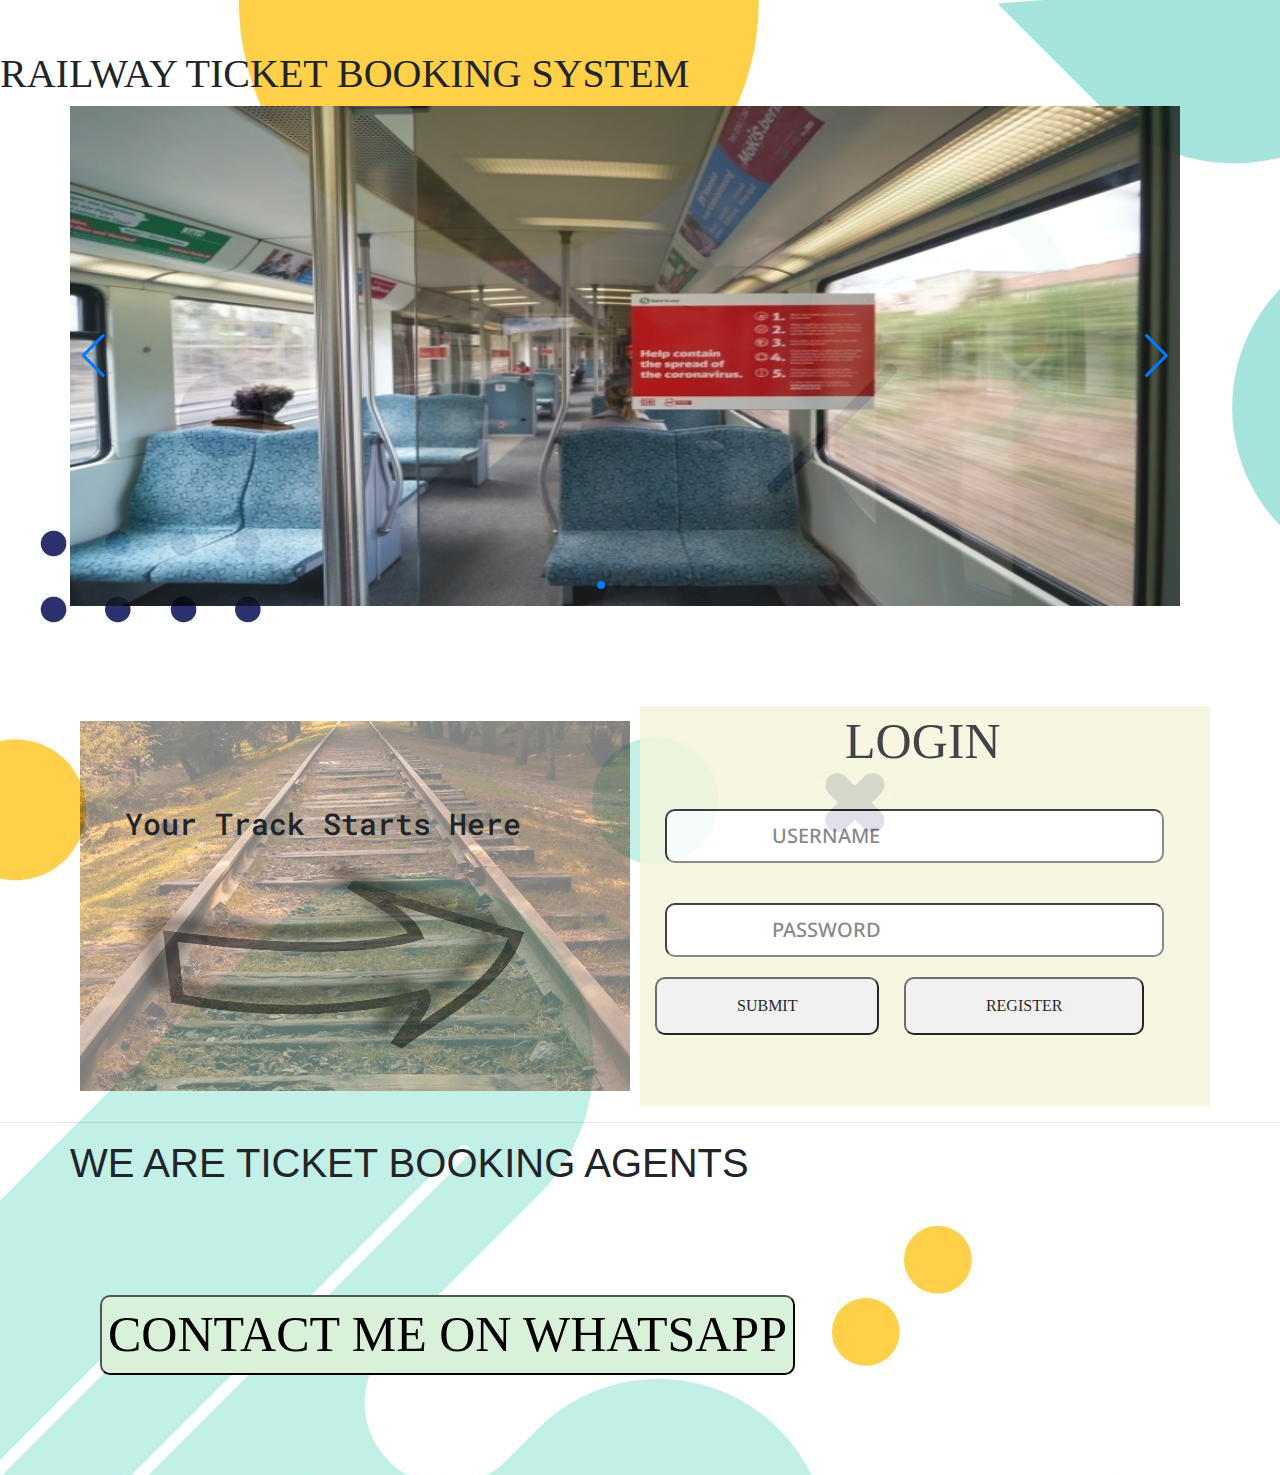
<file: index.html>
<!DOCTYPE html>
<html>
    <head>
        <title>LOGIN</title>
        <link rel="shortcut icon" href="train picture 1.jpg">
        <link rel="stylesheet" href="index.css">
        <link href="https://fonts.googleapis.com/css2?family=Bebas+Neue&family=Dancing+Script:wght@700&family=Noto+Sans&family=Ubuntu:wght@300&display=swap" rel="stylesheet">
        <link href="https://fonts.googleapis.com/css2?family=Bebas+Neue&family=Dancing+Script:wght@700&family=Ubuntu:wght@300&display=swap" rel="stylesheet">
        <link rel="stylesheet" href="https://cdn.jsdelivr.net/npm/bootstrap@4.3.1/dist/css/bootstrap.min.css" integrity="sha384-ggOyR0iXCbMQv3Xipma34MD+dH/1fQ784/j6cY/iJTQUOhcWr7x9JvoRxT2MZw1T" crossorigin="anonymous">
        <link rel="stylesheet" href="https://unpkg.com/swiper@8/swiper-bundle.min.css"/>
        <link rel="preconnect" href="https://fonts.googleapis.com">
        <link rel="preconnect" href="https://fonts.gstatic.com" crossorigin>
        <link href="https://fonts.googleapis.com/css2?family=Open+Sans:wght@300&family=Roboto+Mono:wght@400;500;700&display=swap" rel="stylesheet">


    </head>
    <body style="background-image: url('images/back.jpg');">
        <header>
            <h1>RAILWAY TICKET BOOKING SYSTEM</h1>
        </header>



        <div class="container">
            <div class="row" id="swipers-container">
                <!-- Slider main container -->
                <div class="swiper">
                    <!-- Additional required wrapper -->
                    <div class="swiper-wrapper">
                    <!-- Slides -->
                        <div class="swiper-slide"><img src="images/1.jpg" alt=""></div>
                        <div class="swiper-slide"><img src="images/2.jpg" alt=""></div>
                        <div class="swiper-slide"><img src="images/3.jpg" alt=""></div>
                        <div class="swiper-slide"><img src="images/4.jpg" alt=""></div>
                    </div>
                    <!-- If we need pagination -->
                    <div class="swiper-pagination"></div>
  
                    <!-- If we need navigation buttons -->
                    <div class="swiper-button-prev"></div>
                    <div class="swiper-button-next"></div>
  
                </div>

            </div>
        </div>


        <div class="container" id="login_and_picture">
            <div class="row">
                <div class="col-lg-6" style="background-image: url('images/processed_img2.png'); background-repeat: no-repeat; background-position: center;">
                    <!--<h1>hello alllllll ajjknfkf anndjfsndj fjsdfjsj</h1>-->
                    <ul style="list-style-type: none;">
                        <li><h1 id="track_starts" style="opacity: 100%;">Your Track Starts Here</h1></li>
                        <li><img id="ra" style="opacity: 50%;" src="images/right_arrow.png" alt=""></li>
                    </ul>
                    
                    <!--<img src="images/beside_log.jpg" id="track" alt="">-->
                </div>

                <div class="col-lg-6" id="login">
                    <h1>LOGIN</h1>
                    <input type="text" name="username" placeholder="USERNAME" id="user"><br/>
                    <input type="password" name="password" placeholder="PASSWORD" id="pass"><br/>
                    <input type="submit" value="SUBMIT" onclick="login()">
                    <input type="submit" value="REGISTER" onclick="register()">
                </div>
            </div>
        </div>
        <hr>
        <div class="container">
            <div class="row">
                <h1>WE ARE TICKET BOOKING AGENTS</h1>
            </div>
        </div>
            <script type="text/javascript">const getobject =[
                {
                    user: "a",
                    pass: "a"
                },
                {
                    user: "0",
                    pass: "0"
                },
                {
                    user: "kiran",
                    pass: "kiran"
                }
            ]
            function login()
            {
            const user = document.getElementById('user').value;
            const pass = document.getElementById('pass').value;
            //const user = window.prompt("enter user name:");
            //const pass = window.prompt("enter password:");

        
            for(i=0; i< getobject.length; ++i)
            {
                if(user==getobject[i].user && pass == getobject[i].pass)
                {
                    window.location="https://kiran-alt.github.io/MY_1st_miniproject_page2/";
                    return    
                }
                
            }
            window.alert("wrong username or password");
            }
            function register(){
                const newuser=window.prompt("REGISTER\nenter ur name:")
                const newpass=window.prompt("enter ur password:")
                const  newreg = {
                    user: newuser,
                    pass: newpass
                }
                getobject.push(newreg);
                window.alert("registered successfully") 
        
            }</script>


            <input type="button" id="contact1" value="CONTACT ME ON WHATSAPP" onclick="open_whatsapp()">
            <script type="text/javascript">
                function open_whatsapp(){
                    window.location.href="https://api.whatsapp.com/send/?phone=6301252251&text&type=phone_number&app_absent=0";
                }
            </script>
            
            <script src="https://unpkg.com/swiper@8/swiper-bundle.min.js"></script> 
            <script>
                const swiper = new Swiper('.swiper', {
                loop: true,

                pagination: {
                    el: '.swiper-pagination',
                },
                navigation: {
                    nextEl: '.swiper-button-next',
                    prevEl: '.swiper-button-prev',
                },
                });   
            </script>


            <!-- JavaScript Bundle with Popper --><script src="https://cdn.jsdelivr.net/npm/bootstrap@5.2.0-beta1/dist/js/bootstrap.bundle.min.js" integrity="sha384-pprn3073KE6tl6bjs2QrFaJGz5/SUsLqktiwsUTF55Jfv3qYSDhgCecCxMW52nD2" crossorigin="anonymous"></script> 
    </body>
</html>
</file>
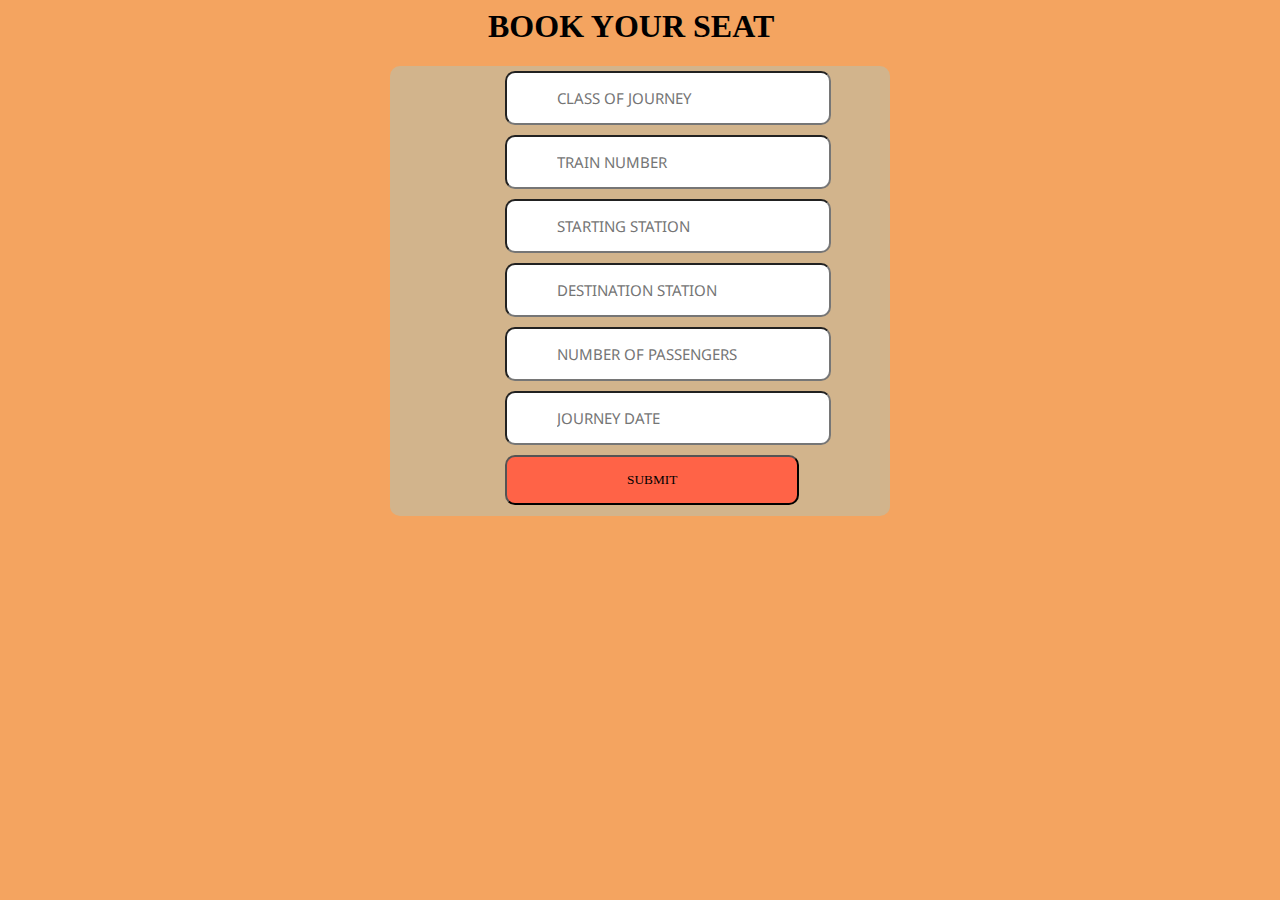
<file: book.html>
<!DOCTYPE html>
<html>
    <head>
        <script type="text/javascript">
        window.alert("you have logged in successfully");
        </script>
        <title>BOOK YOUR SEAT</title>
        <link rel="shortcut icon" href="train picture 1.jpg">
        <link rel="stylesheet" href="book.css">
        <link href="https://fonts.googleapis.com/css2?family=Bebas+Neue&family=Dancing+Script:wght@700&family=Noto+Sans&family=Ubuntu:wght@300&display=swap" rel="stylesheet">
    </head>
    <body>
        <header><h1>BOOK YOUR SEAT</h1></header>
        <div class="c">
            <form action="payement.html"> 
                <input type="text" name="coj" placeholder="CLASS OF JOURNEY">
                <br/>
                <input type="text" name="tn" placeholder="TRAIN NUMBER">
                <br/>
                <input type="text" name="ss" placeholder="STARTING STATION">
                <br/>
                <input type="text" name="ds" placeholder="DESTINATION STATION">
                <br/>
                <input type="text" name="nop" placeholder="NUMBER OF PASSENGERS">
                <br/>
                <input type="text" name="date" placeholder="JOURNEY DATE">
                <br/>
                <input type="submit" value="SUBMIT" placeholder="SUBMIT">
            </form>
        </div>
    </body>
</html>
</file>
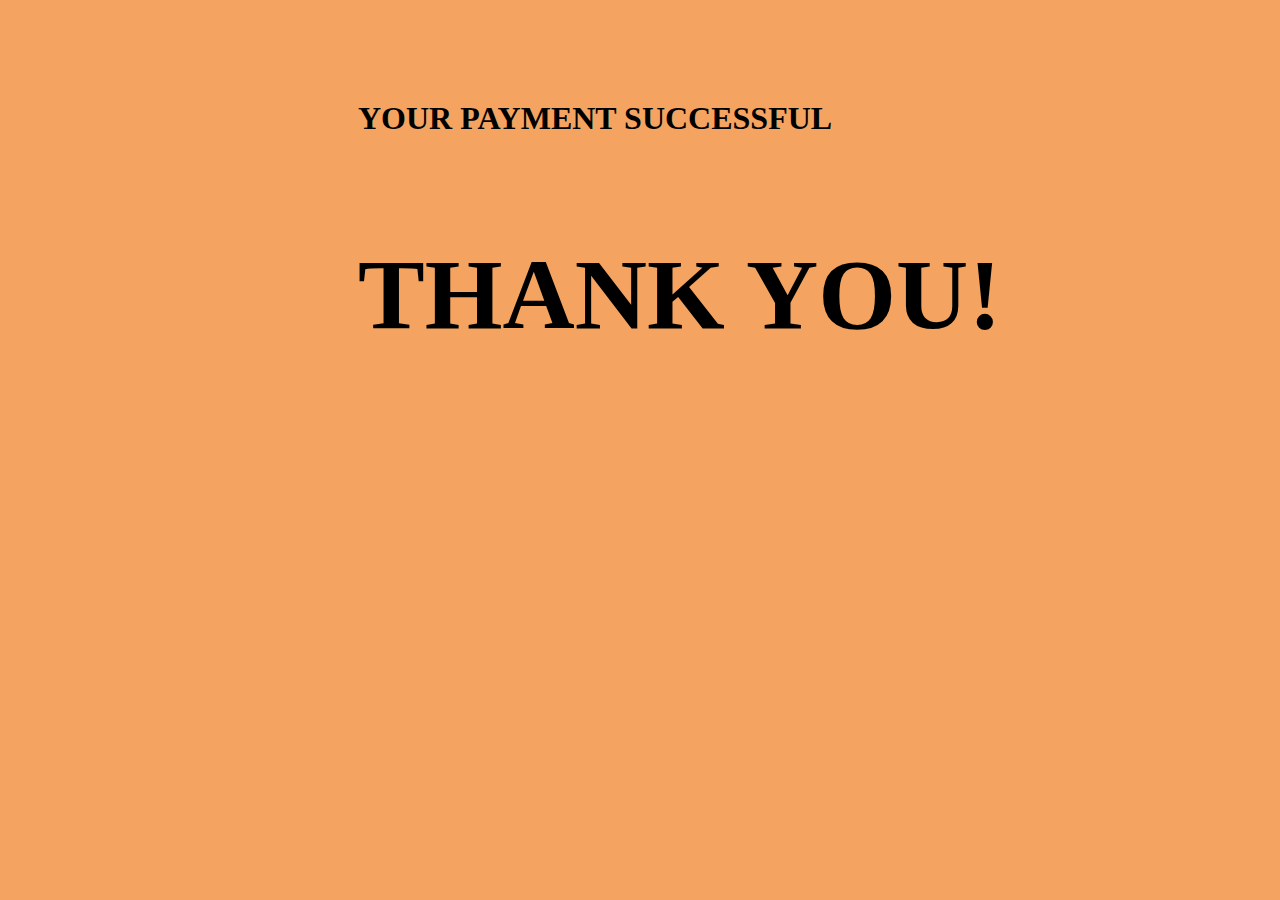
<file: payement successful.html>
<!DOCTYPE html>
<html>
    <head>
        <title>STATUS</title>
        <link rel="shortcut icon" href="train picture 1.jpg">
        <link rel="stylesheet" href="payement successful.css">
    </head>
    <body>
        <h1>YOUR PAYMENT SUCCESSFUL</h1>
        <h1 class="t">THANK YOU!</h1>
    </body>
</html>
</file>
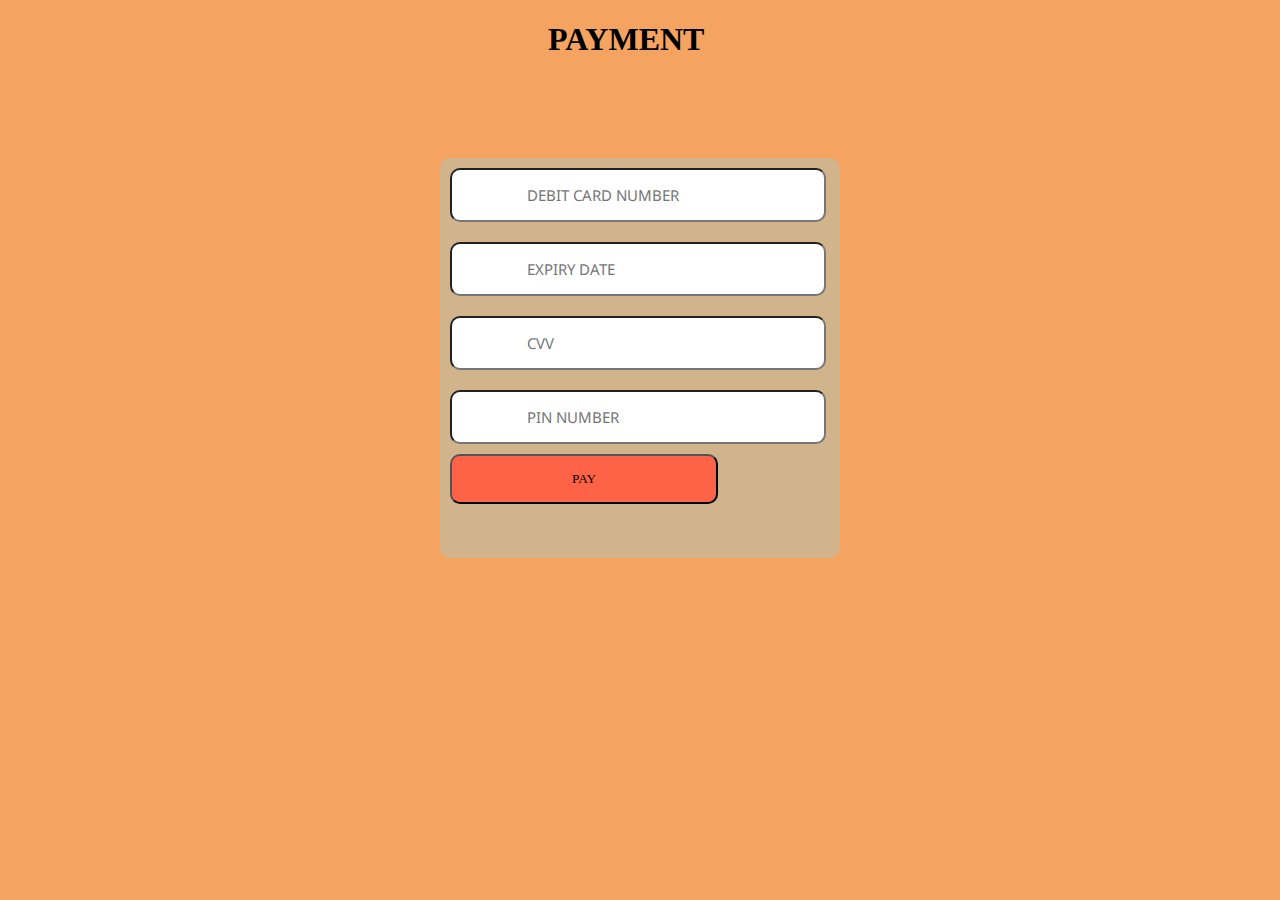
<file: payement.html>
<!DOCTYPE html>
<html>
    <head>
        <title>PAYMENT</title>
        <link rel="shortcut icon" href="train picture 1.jpg">
        <link rel="stylesheet" href="payement.css">
        <link href="https://fonts.googleapis.com/css2?family=Bebas+Neue&family=Dancing+Script:wght@700&family=Noto+Sans&family=Ubuntu:wght@300&display=swap" rel="stylesheet">
    </head>
    <body>
        <h1>PAYMENT</h1>
        <div class="container">
        <form action="payement successful.html">
            <input type="text" placeholder="DEBIT CARD NUMBER"><br/>
            <input type="text" placeholder="EXPIRY DATE"><br/>
            <input type="text" placeholder="CVV"><br/>
            <input type="password" placeholder="PIN NUMBER"><br/>
            <input type="submit" value="PAY" placeholder="PAY">
        </form>
        </div>
    </body>
</html>
</file>
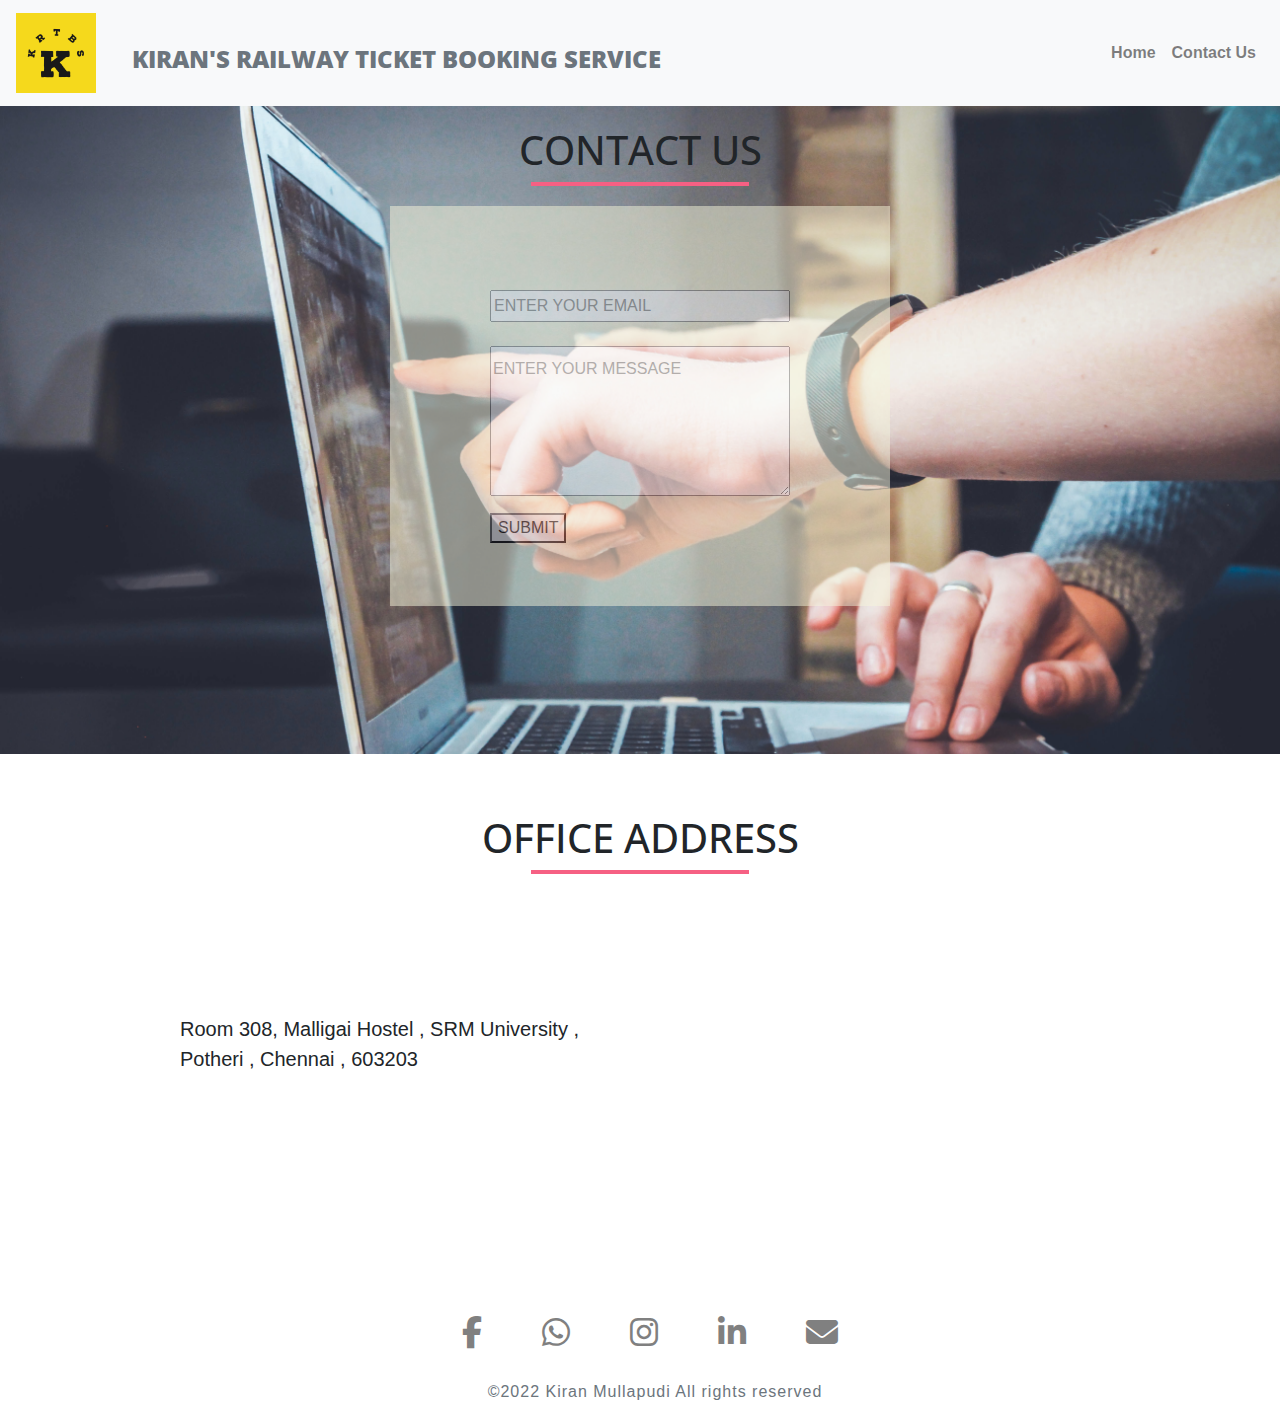
<file: contact/contact.html>
<!DOCTYPE html>
<html lang="en">
<head>
    <meta charset="UTF-8">
    <meta http-equiv="X-UA-Compatible" content="IE=edge">
    <meta name="viewport" content="width=device-width, initial-scale=1.0">
    <title>KRTBS Contact Us</title>
    <link rel="stylesheet" href="contact.css">
    <link rel="shortcut icon" href="contact_images/KRTBS_update.png">
    <link href="https://fonts.googleapis.com/css2?family=Bebas+Neue&family=Dancing+Script:wght@700&family=Noto+Sans&family=Ubuntu:wght@300&display=swap" rel="stylesheet">
    <link href="https://fonts.googleapis.com/css2?family=Bebas+Neue&family=Dancing+Script:wght@700&family=Ubuntu:wght@300&display=swap" rel="stylesheet">
    <link rel="stylesheet" href="https://cdn.jsdelivr.net/npm/bootstrap@4.3.1/dist/css/bootstrap.min.css" integrity="sha384-ggOyR0iXCbMQv3Xipma34MD+dH/1fQ784/j6cY/iJTQUOhcWr7x9JvoRxT2MZw1T" crossorigin="anonymous">
    <link rel="stylesheet" href="https://unpkg.com/swiper@8/swiper-bundle.min.css"/>
    <link rel="preconnect" href="https://fonts.googleapis.com">
    <link rel="preconnect" href="https://fonts.gstatic.com" crossorigin>
    <link href="https://fonts.googleapis.com/css2?family=Open+Sans:wght@300&family=Roboto+Mono:wght@400;500;700&display=swap" rel="stylesheet">
    <link rel="stylesheet" href="https://cdnjs.cloudflare.com/ajax/libs/font-awesome/6.1.1/css/all.min.css">
</head>
<body>
    <header>
        <nav class="navbar navbar-expand-md navbar-light bg-light" style="background-color: rgb(227, 224, 224);">
            <a class="navbar-brand" href="index.html">
                <img src="contact_images/KRTBS_update.png"style="width: 80px; height: 80px; opacity: 90%;" alt="">
            </a>                
            <h4 class="nav-item text-muted" style="font-family: 'Open Sans', sans-serif; padding-top: 20px; font-weight:800; margin-left: 20px;">KIRAN'S RAILWAY TICKET BOOKING SERVICE</h4>
            <button class="navbar-toggler" data-bs-toggle="collapse" data-bs-target="#NavMenu">
                <span class="navbar-toggler-icon"></span>
            </button>
            <div class="collapse navbar-collapse" id="NavMenu">
                <ul class="navbar-nav ml-auto">
                    <li class="nav-item">
                        <a class="nav-link" href="https://kiran-alt.github.io/MY_1st_miniproject/"  style="font-weight: 600;">Home</a>
                    </li>
                    <li class="nav-item">
                        <a class="nav-link" href="contact.html" style="font-weight: 600;">Contact Us</a>
                    </li>
                </ul>
            </div>
        </nav>
    </header>
    <section id="_1st_section">
    <h1 id="contact_us_h1">CONTACT US</h1>
    <div class="row">
        <div class="col-sm-5"></div>
        <div class="col-sm-2" id="line"></div>
        <div class="col-sm-5"></div>
    </div>
    <div class="container" id="contact_us_container">
        <form action="https://formspree.io/f/xbjwnopo" method="POST">
            <!--<label>Your email:-->
            <input type="email" name="email" id="email_id_for_css" placeholder="ENTER YOUR EMAIL"><br>
            <br>
            <!--</label>

            <label>Your message:-->
            <textarea name="message" id="message_id_for_css" placeholder="ENTER YOUR MESSAGE"></textarea><br>
            <!--</label>-->
  <!-- your other form fields go here -->

            <button type="submit" id="submit_button">SUBMIT</button>
        </form>
    </div>
    <br>
    <br>
    <!--<div id="space">

    </div>-->

    </section>

    <h1 id="address_h1">OFFICE ADDRESS</h1>
    <div class="row">
        <div class="col-sm-5"></div>
        <div class="col-sm-2" id="line"></div>
        <div class="col-sm-5"></div>
    </div>
    <div class="container" id="address_container">
        <div class="row">
            <div class="col-lg-1"></div>
            <div class="col-lg-5" id="address_p">
                <p>Room 308, Malligai Hostel , SRM University , Potheri , Chennai , 603203</p>
            </div>
            <!--<div class="col-lg-1"></div>-->
            <div class="col-lg-1"></div>
            <div class="col-lg-5">
                <iframe src="https://www.google.com/maps/embed?pb=!1m18!1m12!1m3!1d1764.6015941813707!2d80.04519365377064!3d12.820659648020513!2m3!1f0!2f0!3f0!3m2!1i1024!2i768!4f13.1!3m3!1m2!1s0x3a52f772f87b4599%3A0x86ac97d0c51691aa!2sBOYS%20HOSTEL%2C%20SRM%20UNIVERSITY-KTR%20CAMPUS%2C%20Potheri%2C%20SRM%20Nagar%2C%20Kattankulathur%2C%20Tamil%20Nadu%20603203!5e0!3m2!1sen!2sin!4v1659034258265!5m2!1sen!2sin" width="400" height="300" style="border:0;" allowfullscreen="" loading="lazy" referrerpolicy="no-referrer-when-downgrade"></iframe>
            </div>
        </div>
    </div>


    <!-- JavaScript Bundle with Popper --><script src="https://cdn.jsdelivr.net/npm/bootstrap@5.2.0-beta1/dist/js/bootstrap.bundle.min.js" integrity="sha384-pprn3073KE6tl6bjs2QrFaJGz5/SUsLqktiwsUTF55Jfv3qYSDhgCecCxMW52nD2" crossorigin="anonymous"></script> 
</body>

<footer>
    <div class="container" style="margin-left: 50px;">
        <!--<h1 style="display: flex; align-items: center; justify-content: center; font-family: 'Open Sans', sans-serif;">SOCIAL</h1>-->
        <div class="row" id="our_company">
            <!--<div class="col-sm-1">
                <img src="images/KRTBS_update.png" alt="">
            </div>-->
            
            <!--<div class="col-lg-3" id="test_hover">FOLLOW US ON </div>-->
            <!--<div class="col-sm-1"></div>-->
            <div class="col-sm-12" id="icons">
                <abbr title="Facebook"><a href="https://www.facebook.com/profile.php?id=100069646691511"><i class="fa-brands fa-facebook-f fa-2xl" id="face"></i></a></abbr>
                <abbr title="Whatsapp"><a href="https://wa.me/6301252251"><i class="fa-brands fa-whatsapp fa-2xl" id="what"></i></a></abbr>
                <abbr title="Instagram"><a href="https://www.instagram.com/kiran_mullapudi_/"><i class="fa-brands fa-instagram fa-2xl ab" id="insta"></i></a></abbr>
                <abbr title="Linkedin"><a href="https://www.linkedin.com/in/kiran-mullapudi-75079221a/"><i class="fa-brands fa-linkedin-in fa-2xl" id="linked"></i></a></abbr>
                <abbr title="Mail"><a href=""><i class="fa-solid fa-envelope fa-2xl" id="mai"></i></a></abbr>
            </div>
            <div class="container">
                <div class="row">
                    <div class="col-sm-12" id="all_rights">
                        <p class="text-muted"> &#169;2022 Kiran Mullapudi All rights reserved</p>
                    </div>
                </div>
            </div>
            <!--<div class="col-lg-1">
                <a href="https://www.facebook.com/profile.php?id=100069646691511"><i class="fa-brands fa-facebook-f" style="color: gray;"></i></a>

            </div>
            <div class="col-lg-1">
                <a href="https://wa.me/6301252251"><i class="fa-brands fa-whatsapp" style="color: gray;"></i></a>
            </div>
            <div class="col-lg-1">
                <a href="https://www.instagram.com/kiran_mullapudi_/"><i class="fa-brands fa-instagram" style="color: gray;"></i></a>
            </div>
            <div class="col-lg-1">
                <a href="https://www.linkedin.com/in/kiran-mullapudi-75079221a/"><i class="fa-brands fa-linkedin-in" style="color: gray;"></i></a>
            </div>-->
        </div>
    </div>
    <!--<div class="container">
        <div class="row">
            <div class="col-sm-12" id="all_rights">
                <p class="text-muted"> &#169;2022 Kiran Mullapudi All rights reserved</p>
            </div>
        </div>
    </div>-->
</footer>
</html>
</file>
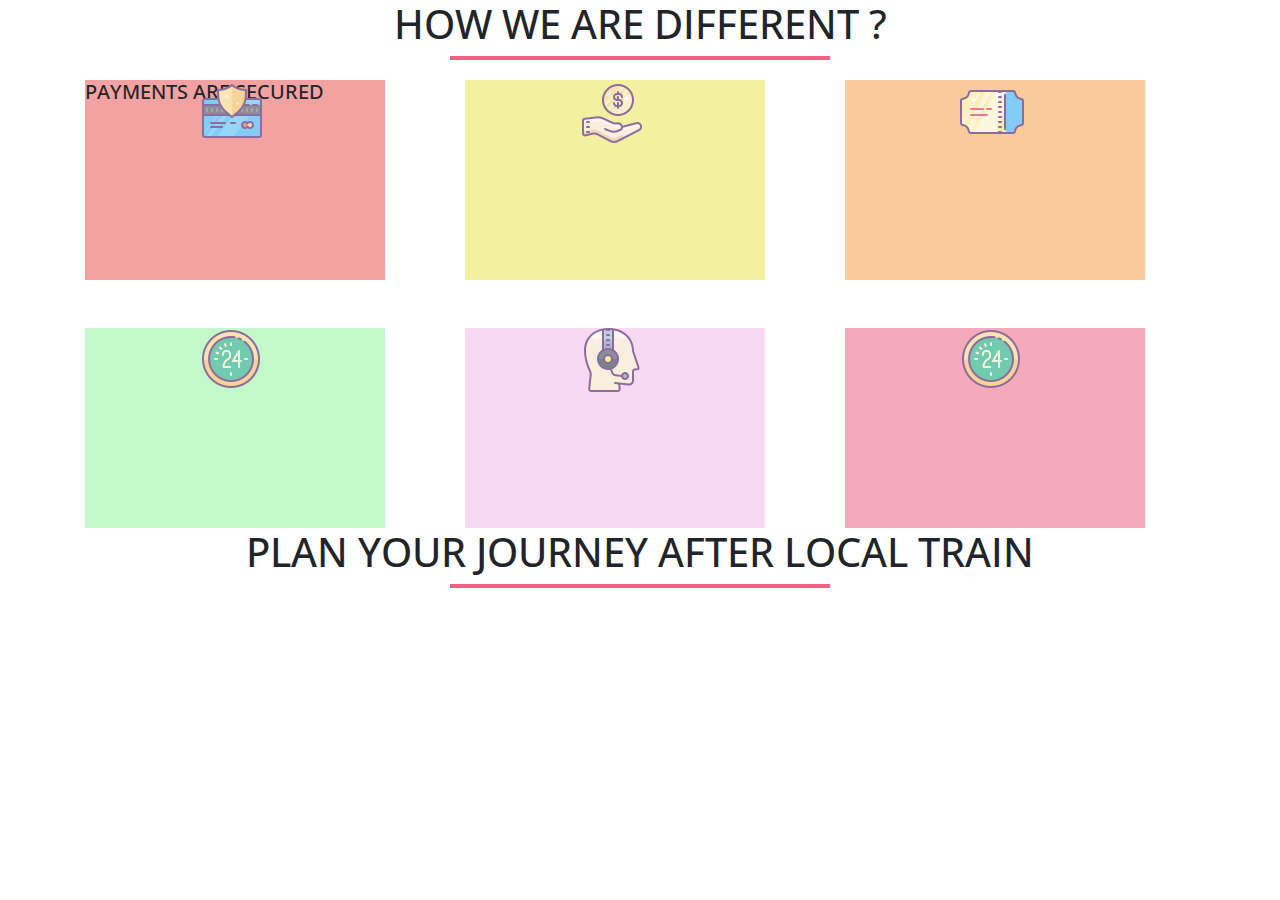
<file: services/services.html>
<!DOCTYPE html>
<html lang="en">
<head>
    <meta charset="UTF-8">
    <meta http-equiv="X-UA-Compatible" content="IE=edge">
    <meta name="viewport" content="width=device-width, initial-scale=1.0">
    <title>KRTBS Services</title>
    <link rel="shortcut icon" href="services_images/KRTBS_update.png">
    <link rel="stylesheet" href="services.css">
    <link href="https://fonts.googleapis.com/css2?family=Bebas+Neue&family=Dancing+Script:wght@700&family=Noto+Sans&family=Ubuntu:wght@300&display=swap" rel="stylesheet">
    <link href="https://fonts.googleapis.com/css2?family=Bebas+Neue&family=Dancing+Script:wght@700&family=Ubuntu:wght@300&display=swap" rel="stylesheet">
    <link rel="stylesheet" href="https://cdn.jsdelivr.net/npm/bootstrap@4.3.1/dist/css/bootstrap.min.css" integrity="sha384-ggOyR0iXCbMQv3Xipma34MD+dH/1fQ784/j6cY/iJTQUOhcWr7x9JvoRxT2MZw1T" crossorigin="anonymous">
    <link rel="stylesheet" href="https://unpkg.com/swiper@8/swiper-bundle.min.css"/>
    <link rel="preconnect" href="https://fonts.googleapis.com">
    <link rel="preconnect" href="https://fonts.gstatic.com" crossorigin>
    <link href="https://fonts.googleapis.com/css2?family=Open+Sans:wght@300&family=Roboto+Mono:wght@400;500;700&display=swap" rel="stylesheet">
    <link rel="stylesheet" href="https://cdnjs.cloudflare.com/ajax/libs/font-awesome/6.1.1/css/all.min.css">
</head>
<body>
    <!--<img src="services_images/card_security.png" alt="">
    <img src="services_images/get_cash.png" alt="">
    <img src="services_images/train_ticket.png" alt="">
    <img src="services_images/24_hours.png" alt="">
    <img src="services_images/customer_support.png" alt="">-->

    <div class="container">
        <h1 id="how_we">HOW WE ARE DIFFERENT ?</h1>
        <div class="row">
            <div class="col-sm-4"></div>
            <div class="col-sm-4" id="line" ></div>
            <div class="col-sm-4"></div>
        </div>
        <div class="row">
            <div class="col-lg-4">
                <div id="s1" style="background-color: rgb(243, 161, 161);">
                    <img id="is1" src="services_images/card_security.png" alt="">
                    <h5>PAYMENTS ARE SECURED</h5>
                </div>
            </div>
            <div class="col-lg-4">
                <div id="s1" style="background-color: rgb(243, 241, 161);">
                    <img src="services_images/get_cash.png" alt="">
                </div>
            </div>
            <div class="col-lg-4">
                <div id="s1" style="background-color: rgb(248, 202, 156);">
                    <img src="services_images/train_ticket.png" alt="">
                </div>
            </div>

        </div>
    </div>
    <br>
    <br>
    <div class="container">
        <div class="row">
            <div class="col-lg-4">
                <div id="s1" style="background-color: rgb(196, 249, 204);">
                    <img id="is1" src="services_images/24_hours.png" alt="">
                </div>
            </div>
            <div class="col-lg-4">
                <div id="s1" style="background-color: rgb(248, 217, 243);">
                    <img src="services_images/customer_support.png" alt="">
                </div>
            </div>
            <div class="col-lg-4">
                <div id="s1" style="background-color: rgb(245, 170, 188);">
                    <img src="services_images/24_hours.png" alt="">
                </div>
            </div>

        </div>
    </div>
    <div class="container">
        <h1 id="plan_your_j">PLAN YOUR JOURNEY AFTER LOCAL TRAIN</h1>
        <div class="row">
            <div class="col-sm-4"></div>
            <div class="col-sm-4" id="line" ></div>
            <div class="col-sm-4"></div>
        </div>
        

        </div>
    </div>



    <!-- JavaScript Bundle with Popper --><script src="https://cdn.jsdelivr.net/npm/bootstrap@5.2.0-beta1/dist/js/bootstrap.bundle.min.js" integrity="sha384-pprn3073KE6tl6bjs2QrFaJGz5/SUsLqktiwsUTF55Jfv3qYSDhgCecCxMW52nD2" crossorigin="anonymous"></script> 
</body>
</html>
</file>
<file: index.css>
#ra{
    width: 400px;
    height: 200px;
}

#track_starts{
    font-size:30px;
    font-family: 'Roboto Mono', monospace;
}
#track {
    margin-top: 10px;
    width:550px;
    height: 380px;
    opacity: 30%;
}

#track_starts{
    margin-top: 100px;
}

#login_and_picture{
    margin-top: 100px;
}


#swipers-container{
    width: 100%;
    display:flex;
    align-items: center;
    justify-content: center;
}

.swiper{
   /* margin-top:100px;
    margin-bottom: 0px;
    margin-left: 4000px;*/
    width:100%;
    height:fit-content;
    display: flex;
}

.swiper-slide img{
    width:100%;
    height:500px;
    opacity: 90%;
}


#login{
    /*background-color: tan;*/
    /*border-style: solid;
    border-left: groove;
    border-width:10px;
    border-color: rgb(222, 205, 178);
    border-radius: 1px;*/
    background-color:beige;
    opacity: 85%;
    height: 400px;
    width: 10px;
    padding:5px;
    margin:auto;
    /*margin-top: 100px;
    margin-left:600px;*/

}

/*section{
    background-color: sandybrown;
}
.row{
    background-color: sandybrown;
}*/

input[type="text"] ,input[type= "password"]{
    padding: 10px 105px;
    margin: 10px;
    margin-top: 30px;
    margin-left: 20px;
    font-size: 20px;
    font-weight:500;
    border-radius: 10px;
    font-family: 'Noto Sans', sans-serif;

}
input[value="SUBMIT"]{
    padding:15px 80px;
    margin:10px;
    /*background-color:burlywood;*/
    border-radius: 10px;
    font-family: cursive;
}
input[value="REGISTER"]{
    padding:15px 80px;
    margin:10px;
    /*background-color: tomato;*/
    border-radius: 10px;
    font-family: cursive;
    margin-bottom: 0px;
}

#contact1{
    background-color: rgb(217, 241, 217);
    margin: 100px;
    padding-top: 0px;
    font-size: 50px;
    border-radius: 10px;
    font-family: cursive;
}


html{
    /*background-color: sandybrown;*/
}


header h1{
    justify-content: center;
    align-items: center;
    margin-top: 50px;
    font-family: cursive;
    font-style:initial;

}

#login h1{
    font-size: 50px;
    font-family: cursive;
    /*background-color: saddlebrown;*/
    margin-left: 200px;
    margin-right:380px; 
    border-radius: 10px;
}

hr{
    color: white;
}
</file>
<file: book.css>
.c{
    width:500px;
    height: 450px;
    margin: auto;
    margin-top: 10px;
    background-color: tan;
    border-radius: 10px;
}

form{
    margin-left: 110px;
    margin-top: 10px;
}

input[type="text"]{
    padding:15px 50px;
    margin: 5px;
    font-family: 'Noto Sans', sans-serif;
    font-size: 15px;
}
input[type="submit"]{
    padding: 15px 120px;
    margin: 5px;
    margin-right: 100px;
    font-family: cursive;
    background-color: tomato;

}
input{
    border-radius: 10px;
    margin-top: 0px;
    padding:10px;
}
html{
    background-color: sandybrown;
}
h1{
    margin-left: 480px;
    margin-top: 0px;
    font-family: cursive;
}
</file>
<file: payement successful.css>
h1{
    font-family: cursive;
    margin-left: 350px;
    margin-top: 100px;
}
body{
    background-color: sandybrown;
}
.t{
    font-family: cursive;
    font-size: 100px;
    margin-right: 10px;
}
</file>
<file: payement.css>
.container{
    width: 400px;
    height: 400px;
    background-color: tan;
    margin: auto;
    margin-top: 100px;
    border-radius: 10px;
}

input[type="text"],input[type="password"]{
    padding: 15px 75px;
    margin-left: 90px;
    margin-top: 15px;;
    margin:10px;
    font-family: 'Noto Sans', sans-serif;
    font-size: 15px;
    border-radius: 10px;
}
input[type="submit"]{
    padding:15px 120px;
    margin-left: 10px;
    font-family: cursive;
    background-color: tomato;
    border-radius: 10px;
}
html{
    background-color: sandybrown;
}

h1{
    margin-left: 540px;
    font-family: cursive;
}
</file>
<file: contact/contact.css>
#submit_button{
    margin-top: 10px;
}

#email_id_for_css{
    padding-top: 2px;
    padding-bottom: 2px;
    width: 300px;
}

#message_id_for_css{
    width: 300px;
    height: 150px;
    padding-top: 10px;
}

#space{
    padding-top: 100px;
}

#_1st_section{ 
    background-image: url("contact_images/contact_us_1.jpg");
    background-position: center;
    background-size: cover;
    background-repeat: no-repeat;
}


#contact_us_h1{
    font-family: 'Open Sans', sans-serif;
    display: flex;
    align-items: center;
    justify-content: center;
    padding-top: 20px;
    padding-bottom:0px;
}

#contact_us_container{
    display: flex;
    align-items: center;
    justify-content: center;
    width: 500px;
    height: 400px;
    background-color: beige;
    padding-top: 20px;
    padding-bottom:0px;
    margin-bottom: 100px;
    margin-top: 20px;
    opacity: 50%;
}

#address_h1 {
    font-family: 'Open Sans', sans-serif;
    display: flex;
    align-items: center;
    justify-content: center;
    padding-top: 60px;
}

#address_container{
    padding-top: 40px;
    padding-bottom: 40px;
}

#icons{
    margin-top: 30px;
    display: flex;
    align-items: center;
    justify-content: center;
}

#icons a i{
    color:grey;
}

#icons a{
    margin-left: 60px;
    width: 20px;
    height: 50px;
}



#our_company div img{
    width: 80px;
    height: 80px;
    border-style: solid;
    border-width: 2px;
    border-color:darkgray;
}

#mai:hover{
    color: #FBBC05;
}

#what:hover{
    color: #128C7E;
}

#linked:hover{
    color: #0A66C2;
}

#face:hover{
    color: #4267B2;
}

#insta:hover{
    color: #E1306C;
}

footer{
    padding-top: 30px;
}

#all_rights{
    letter-spacing: 1px;
    display: flex;
    align-items: center;
    justify-content: center;
    padding-top: 35px;
    padding-left: 85px;
}


#address_p{
    font-size: 20px;
    padding-top: 100px;
}

#line{
    width:100px;
    height: 4px;
    background-color: #f66083;
    /*align-items: center;
    display: flex;
    justify-content: center;*/
}
</file>
<file: services/services.css>
#plan_your_j{
    font-family: 'Open Sans', sans-serif;
    align-items: center;
    justify-content: center;
    display: flex;
}

#line{
    width:100px;
    height: 4px;
    background-color: #f66083;
    margin-bottom: 20px;
    /*align-items: center;
    display: flex;
    justify-content: center;*/
}

#how_we{
    font-family: 'Open Sans', sans-serif;
    align-items: center;
    justify-content: center;
    display: flex;
}

#s1{
    width: 300px;
    height:200px;
    /*height: 100px;
    border-style: solid;
    border-width: 1px;
    border-color: grey;
    align-items: center;
    justify-content: center;
    display: flex;*/
    position: relative;
}
#s1 h5{
    font-family: 'Open Sans', sans-serif;
}


#s1 img{
    position: absolute;
    left: 115px;
}
</file>
